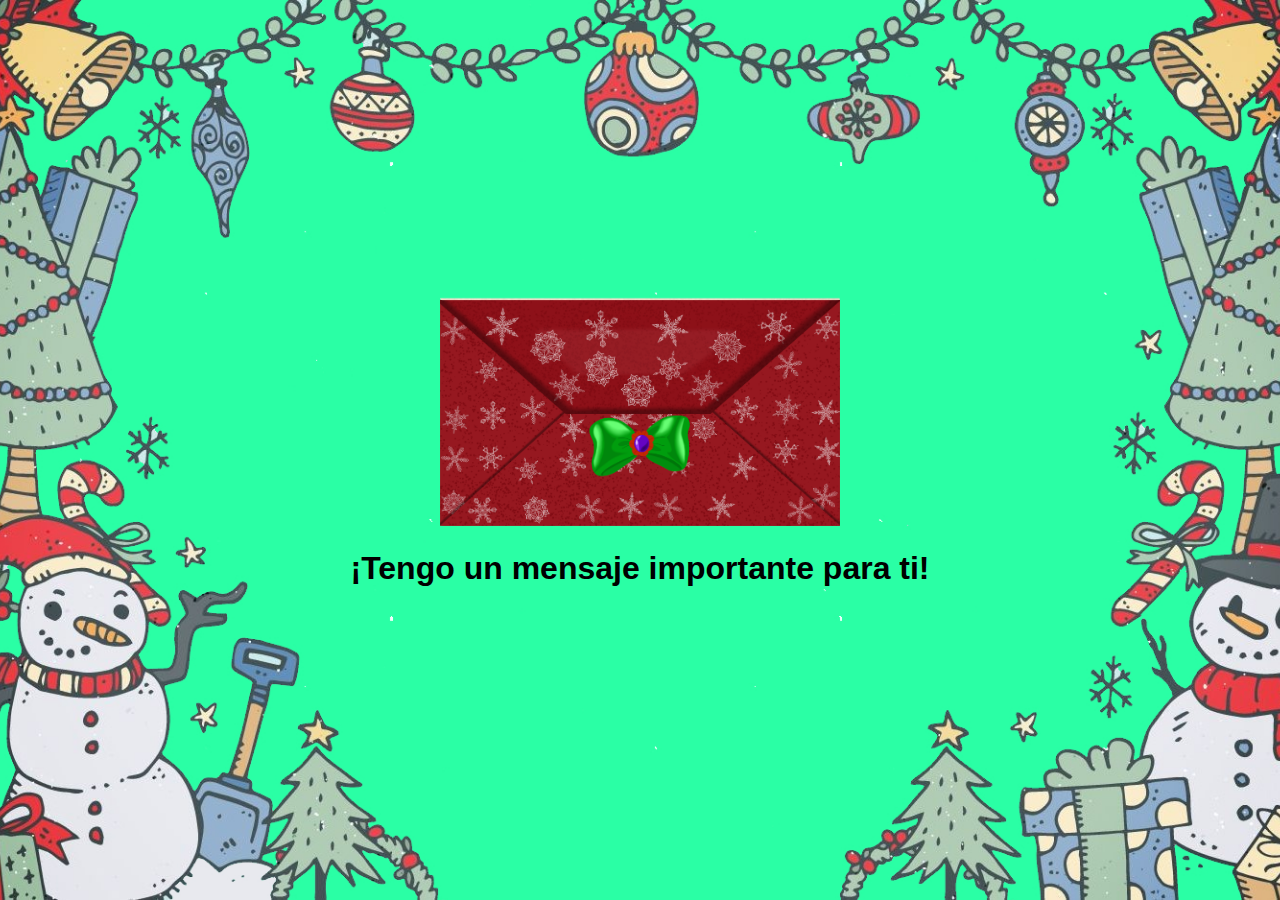
<file: index.html>
<!DOCTYPE html>
<html lang="es">
<head>
  <meta charset="UTF-8">
  <meta name="viewport" content="width=device-width, initial-scale=1.0">
  <title>Carta Animada</title>
  <link rel="stylesheet" href="styles.css">
</head>
<body>
  <main>
    <div class="container-letter">
      <img src="Img/sobre_frente.png" alt="Sobre cerrado" class="cover">
      <img src="Img/carta.png" alt="Carta" class="paper">
      <img src="Img/sobre.png" alt="Sobre abierto" class="letter">
      <img src="Img/fondo.png" alt="Fondo" class="fondocarta">
    </div>
    <h1><br>¡Tengo un mensaje importante para ti!</h1>
  </main>
  <script src="script.js" type="module"></script>
</body>
</html>
</file>
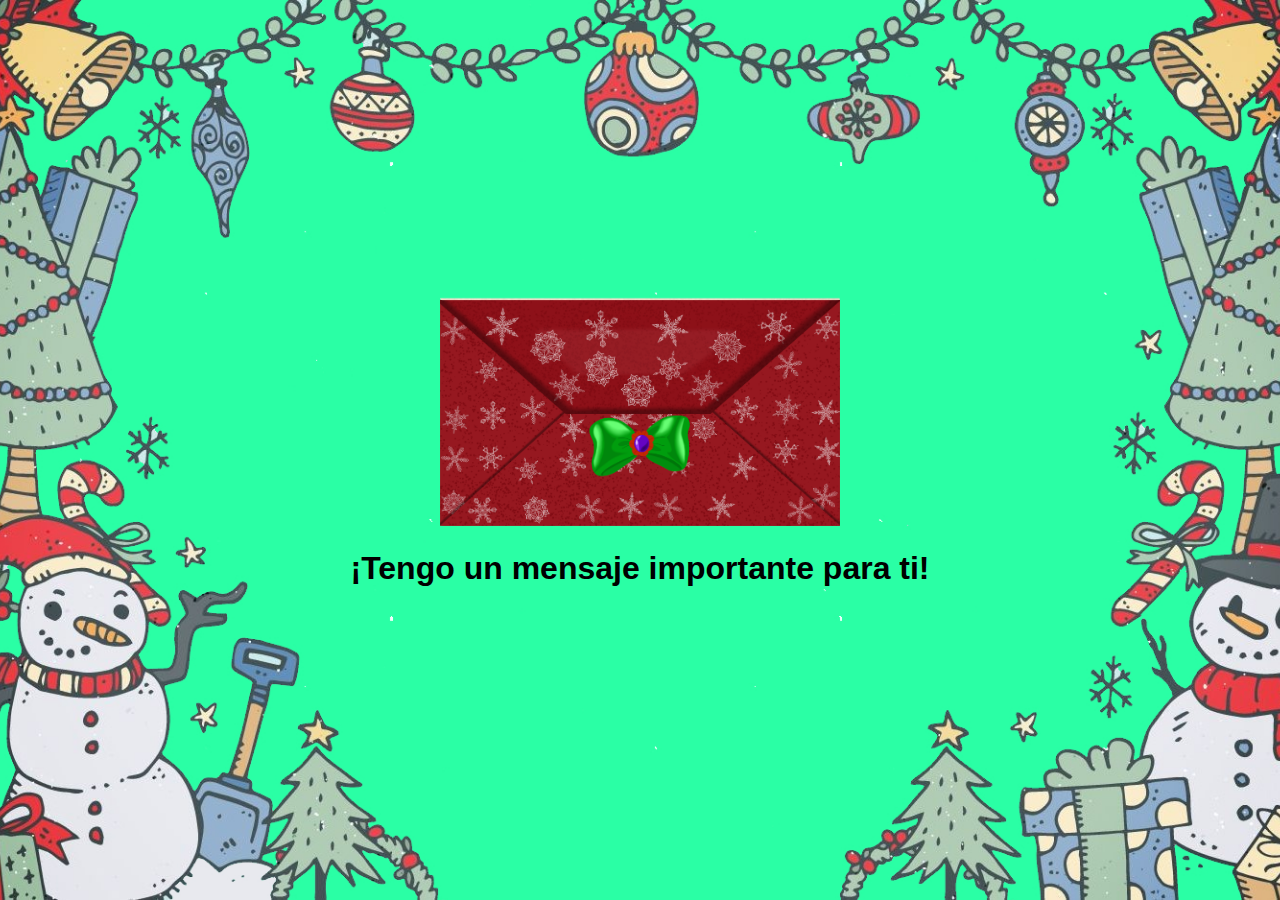
<file: Carta.html>
<!DOCTYPE html>
<html lang="es">
<head>
  <meta charset="UTF-8">
  <meta name="viewport" content="width=device-width, initial-scale=1.0">
  <title>Carta Animada</title>
  <link rel="stylesheet" href="styles.css">
</head>
<body>
  <main>
    <div class="container-letter">
      <img src="Img/sobre_frente.png" alt="Sobre cerrado" class="cover">
      <img src="Img/carta.png" alt="Carta" class="paper">
      <img src="Img/sobre.png" alt="Sobre abierto" class="letter">
      <img src="Img/fondo.png" alt="Fondo" class="fondocarta">
    </div>
    <h1><br>¡Tengo un mensaje importante para ti!</h1>
  </main>
  <script src="script.js" type="module"></script>
</body>
</html>
</file>
<file: styles.css>
* {
  margin: 0;
  padding: 0;
  box-sizing: border-box;
}

body {
  background-color: #35e785;
  font-family: Arial, sans-serif;
  display: flex;
  justify-content: center;
  align-items: center;
  height: 100vh;
  background-image: url('Img/Fondo.jpg');
  background-size: cover;  /* Asegura que la imagen cubra toda la pantalla */
  background-position: center;  /* Centra la imagen en la pantalla */
  background-repeat: no-repeat; /* Evita que la imagen se repita */
  height: 100vh; /* Asegura que el fondo cubra toda la altura de la ventana */
  margin: 0;
  position: relative;
}

main {
  text-align: center;
}

.container-letter {
  position: relative;
  width: 400px;
  height: 200px;
  margin: 0 auto;
  display: flex;
  justify-content: center; 
  align-items: center; 
}
.cover {
  position: absolute;
  width: 100%;
  height: auto;
  cursor: pointer;
  transition: transform 0.75s, z-index 0s 0.75s;
  transform-origin: top;
  z-index: 1;
  top: -13px;
}

.paper {
  position: absolute;
  width: 100%;
  height: 109%;
  top: -3%;
  transform: translateY(0);
  transition: transform 0.75s;
  z-index: -2;
}

.letter {
  position: absolute;
  width: 100%;
  height: auto;
  z-index: 0;
}

.fondocarta {
  position: absolute;
  width: 100%;
  height: auto;
  z-index: -3;
  top: -31%;
}

.cover.open-cover {
  transform: rotateX(180deg);
  z-index: -1; /* Pasa detrás después de abrirse */
  transition: transform 0.75s, z-index 0s; /* Sin retraso al abrir */
}

.open-paper {
  transform: translateY(-100%); /* Mueve la carta hacia arriba */
  z-index: 0;
}

.cover.close-cover {
  transform: rotateX(0deg);
  z-index: 1; /* Regresa encima al cerrarse */
  transition: transform 0.75s, z-index 0s 0.5s; /* Retrasa el cambio de z-index */
}

.paper.close-paper {
  transform: translateY(0);
  z-index: -2; /* Carta detrás del sobre */
  transition: transform 0.5s ease-in-out, z-index 0s 0.5s; /* Retrasa z-index al cerrar */
}
</file>
